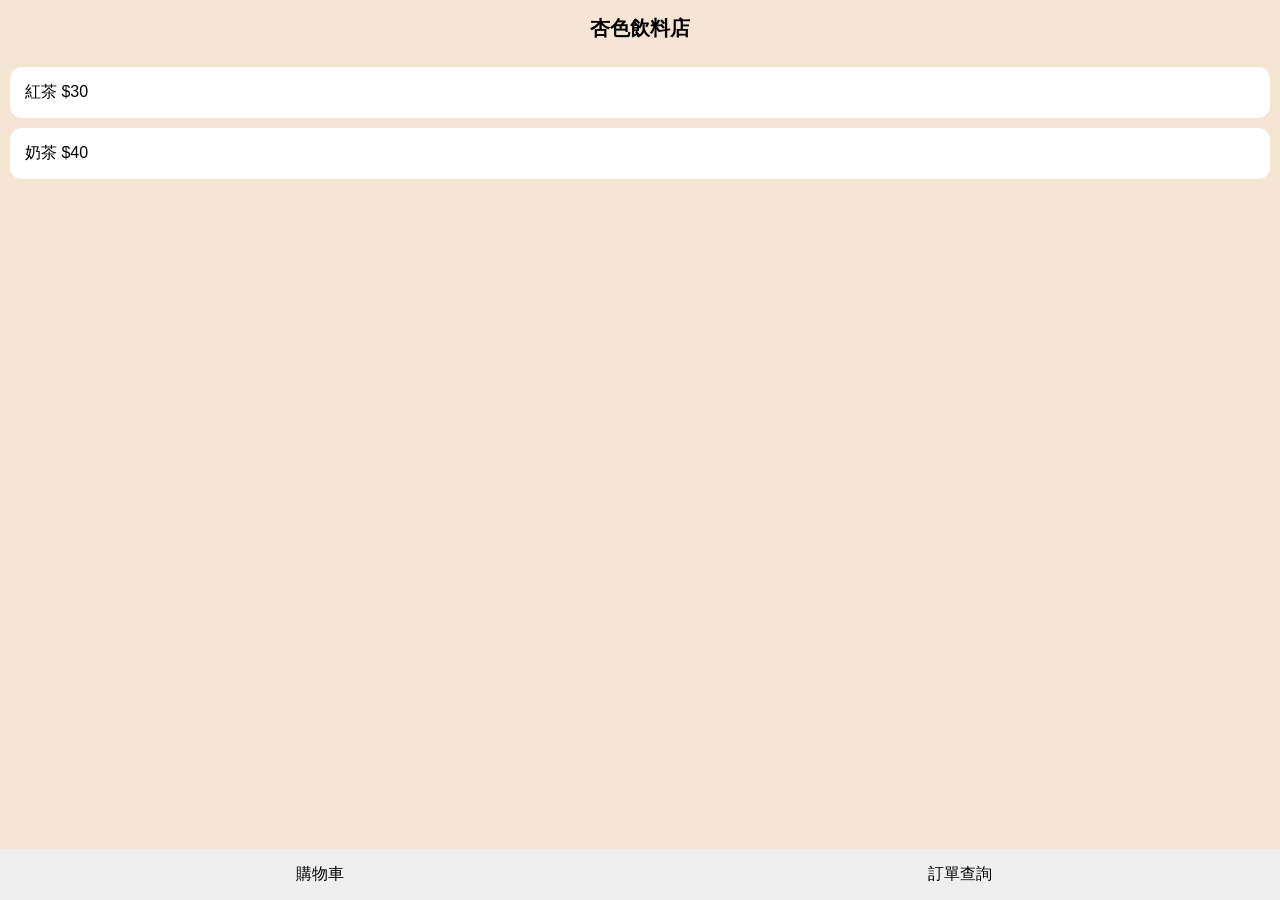
<file: 飲料點餐網站 V1.html>
<!DOCTYPE html>
<html lang="zh-TW">
<head>
<meta charset="UTF-8">
<meta name="viewport" content="width=device-width, initial-scale=1.0">
<title>杏色飲料店</title>
<style>
body { font-family: sans-serif; margin:0; background:#f5e6d3; }
.header { padding:15px; text-align:center; font-size:20px; font-weight:bold; }
.menu-item { background:white; margin:10px; padding:15px; border-radius:12px; cursor:pointer; transition:0.2s; }
.menu-item:hover { background:#ffe8cc; transform:scale(1.02); }
.cart-bar { position:fixed; bottom:0; left:0; right:0; display:flex; }
.cart-bar button { flex:1; padding:15px; border:none; font-size:16px; }
.modal { position:fixed; top:0; left:0; right:0; bottom:0; background:rgba(0,0,0,0.5); display:none; justify-content:center; align-items:center; }
.modal-content { background:white; padding:20px; border-radius:12px; width:90%; max-width:400px; }
.option { margin:10px 0; }
input, select { width:100%; padding:8px; margin-top:5px; }
.progress { margin:20px; }
</style>
</head>
<body>
<div class="header">杏色飲料店</div>
<div id="menu"></div>

<div class="cart-bar">
<button onclick="openCart()">購物車</button>
<button onclick="queryOrder()">訂單查詢</button>
</div>

<div id="modal" class="modal">
  <div class="modal-content" id="modalContent"></div>
</div>

<script>
const API_URL = "你的GoogleScript API";
let cart = [];
let phone = localStorage.getItem("phone") || "";
if(!phone){ phone = prompt("輸入手機號碼"); localStorage.setItem("phone", phone);} 

const menuData = [
 {id:1,name:"紅茶",price:30,hasMilk:false},
 {id:2,name:"奶茶",price:40,hasMilk:true}
];

function renderMenu(){
 const menu = document.getElementById("menu");
 menu.innerHTML="";
 menuData.forEach(item=>{
  const div=document.createElement("div");
  div.className="menu-item";
  div.innerHTML=`${item.name} $${item.price}`;
  div.onclick=()=>openCustomize(item);
  menu.appendChild(div);
 });
}

function openCustomize(item){
 const modal=document.getElementById("modal");
 const content=document.getElementById("modalContent");
 content.innerHTML=`
 <h3>${item.name}</h3>
 <div class="option">杯型
  <select id="cup">
   <option value="杯裝">杯裝</option>
   <option value="瓶裝">瓶裝</option>
  </select>
 </div>
 <div class="option">冰塊
  <select id="ice">
   <option value="">請選擇</option>
   <option value="有冰">有冰</option>
   <option value="去冰">去冰</option>
  </select>
 </div>
 ${item.hasMilk ? `<div class="option">鮮奶加量
  <select id="milk">
   <option value="0">否</option>
   <option value="5">+5</option>
  </select>
 </div>`:""}
 <div class="option">數量
  <input id="qty" type="number" value="1" min="1" />
 </div>
 <button onclick='addToCart(${JSON.stringify(item)})'>加入購物車</button>
 `;
 modal.style.display="flex";
}

function addToCart(item){
 const ice=document.getElementById("ice").value;
 if(!ice){ alert("請選冰塊"); return; }
 const cup=document.getElementById("cup").value;
 const milk=document.getElementById("milk")?parseInt(document.getElementById("milk").value):0;
 const qty=parseInt(document.getElementById("qty").value);
 cart.push({...item,ice,cup,milk,qty});
 closeModal();
}

function closeModal(){ document.getElementById("modal").style.display="none"; }

function openCart(){
 const modal=document.getElementById("modal");
 const content=document.getElementById("modalContent");
 let html="<h3>購物車</h3>";
 let total=0;
 cart.forEach(i=>{
  let price=(i.price+i.milk)*i.qty;
  total+=price;
  html+=`<div>${i.name} x${i.qty} - $${price}</div>`;
 });
 html+=`<h4>總金額: $${total}</h4>`;
 html+=`<input id="time" type="datetime-local" />`;
 html+=`<button onclick="submitOrder(${total})">送出訂單</button>`;
 content.innerHTML=html;
 modal.style.display="flex";
}

function generateOrderId(){ return "OD"+Date.now(); }

function submitOrder(total){
 const time=document.getElementById("time").value;
 if(!time){ alert("請選時間"); return; }
 const orderId=generateOrderId();
 fetch(API_URL,{method:"POST",body:JSON.stringify({orderId,phone,cart,total,time})})
 .then(()=>{
  alert("成功 訂單號:"+orderId);
  cart=[];
  closeModal();
 });
}

function queryOrder(){
 const id=prompt("輸入訂單號");
 fetch(API_URL+"?id="+id)
 .then(r=>r.json())
 .then(d=>{
  showStatus(d.status);
 });
}

function showStatus(status){
 const modal=document.getElementById("modal");
 const content=document.getElementById("modalContent");
 let step = status=="接單中"?1:status=="製作中"?2:3;
 content.innerHTML=`
 <h3>訂單狀態</h3>
 <div class="progress">
  1.接單中 ${step>=1?"✔":""}<br>
  2.製作中 ${step>=2?"✔":""}<br>
  3.可取餐 ${step>=3?"✔":""}
 </div>`;
 modal.style.display="flex";
}

renderMenu();
</script>
</body>
</html>
</file>
